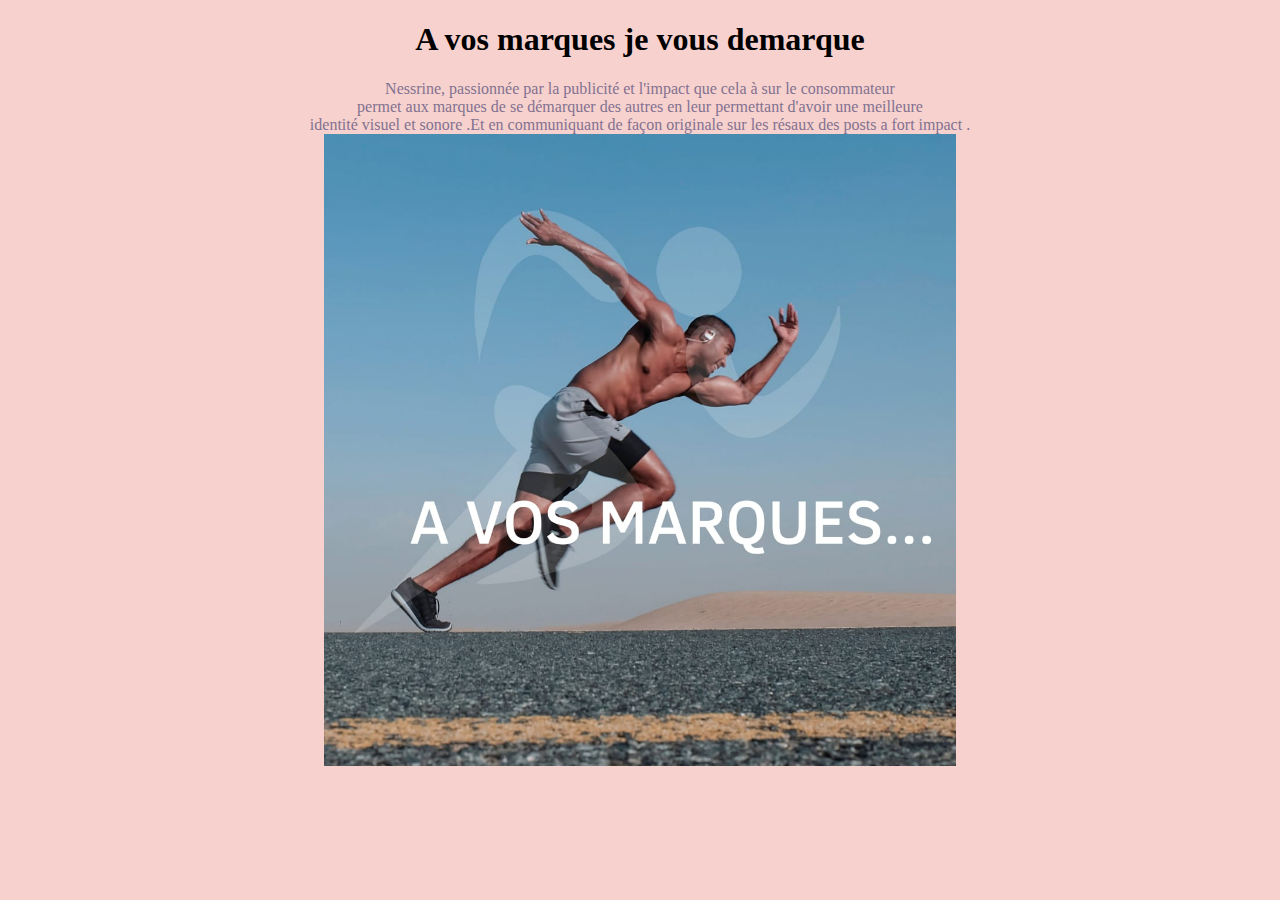
<file: index.html>
<!DOCTYPE html>
<html>
<head>
	<title>A vos marques je vous demarque</title>
	<link rel="stylesheet" type="text/css" href="style.css">
</head>
<body>
	<h1>A vos marques je vous demarque</h1>
<p>Nessrine, passionnée par la publicité et l'impact que cela à sur le consommateur <br> permet aux marques de se démarquer des autres en leur permettant d'avoir une meilleure <br> identité visuel et sonore .Et en communiquant de façon originale sur les résaux des posts a fort impact .
<img src="images/image.jpg">
</body>
</html>
</file>
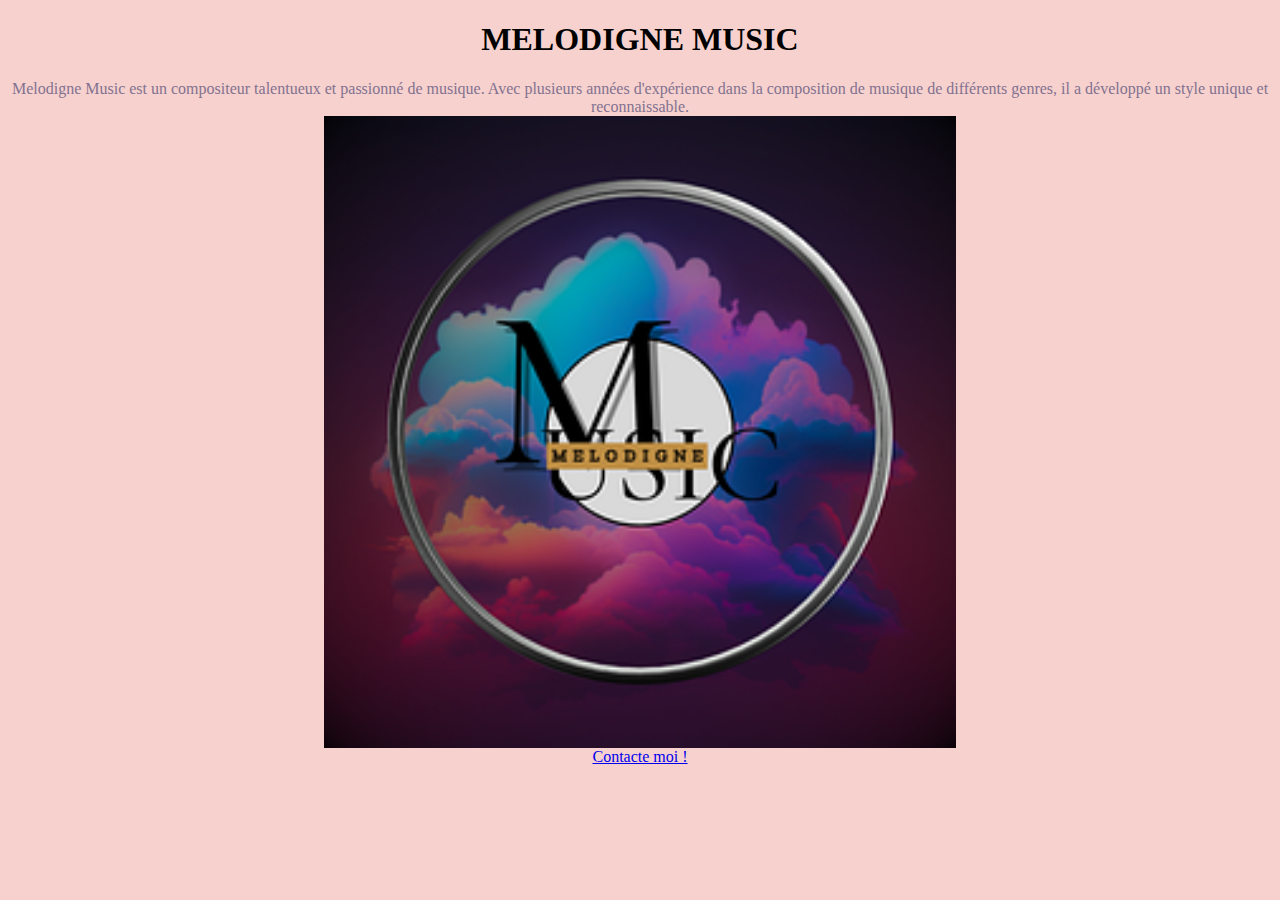
<file: music.html>
<!DOCTYPE html>
<html>
<head>
	<title>MELODIGNE MUSIC</title>
	<link rel="stylesheet" type="text/css" href="style.css">
</head>
<body id="music">
	<h1>MELODIGNE MUSIC</h1>
<p>Melodigne Music est un compositeur talentueux et passionné de musique. Avec plusieurs années d'expérience dans la composition de musique de différents genres, il a développé un style unique et reconnaissable. 
<img src="images/image2.png">
<a href="melodignemsc@gmail.com">Contacte moi !</a>
</body>
</html>
</file>
<file: style.css>
p{
	color:#827191;
}
img{
	width: 50%;
	display:block;
	margin:auto;
}
body{
	text-align: center;
	background-color:#F7D1CD
}
#music{
	
}
</file>
